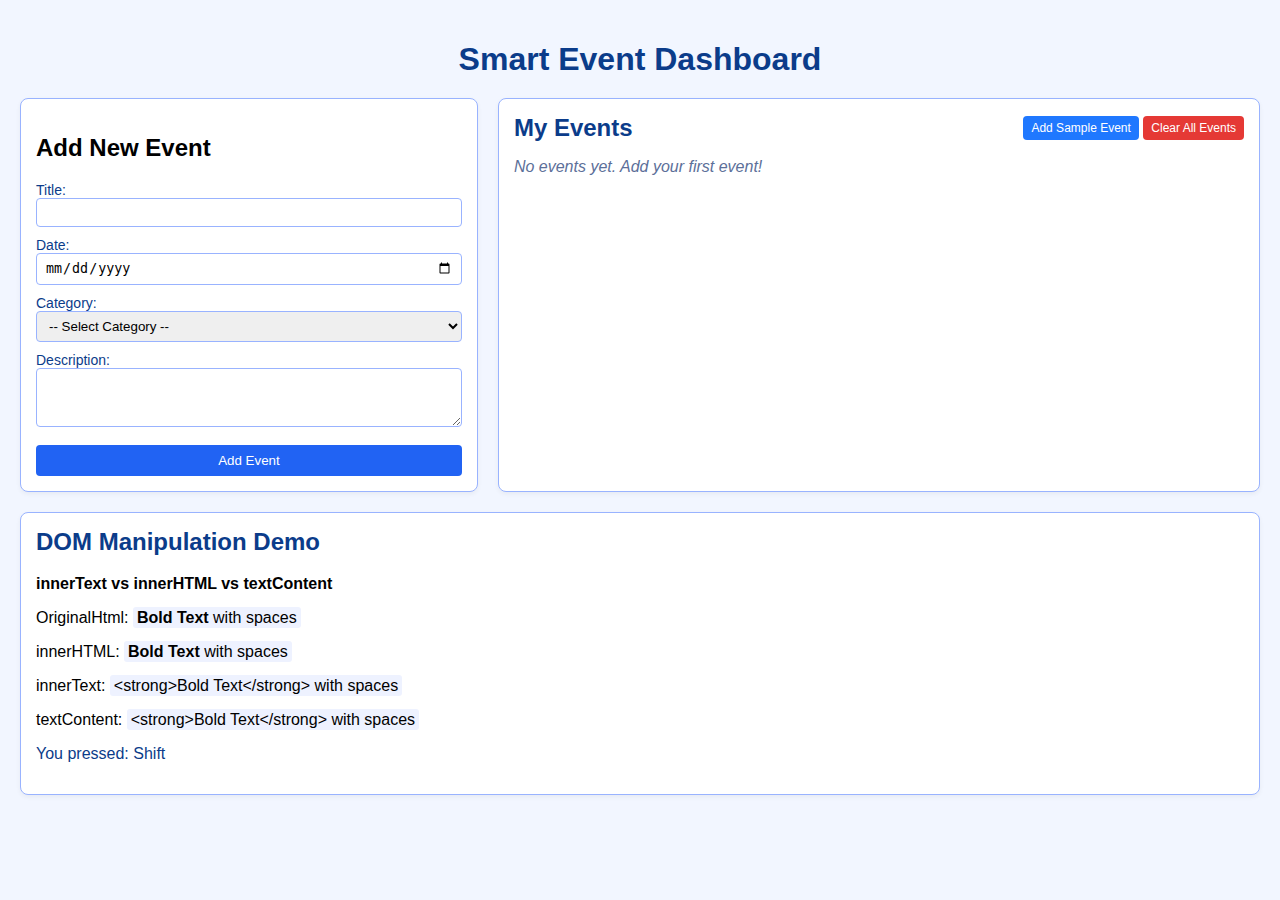
<file: index.html>
<!DOCTYPE html>
<html lang="en">
<head>
  <meta charset="UTF-8">
  <title>Smart Event Dashboard</title>
  <link rel="stylesheet" href="styles.css">
</head>
<body>
  <header>
    <h1>Smart Event Dashboard</h1>
  </header>

  <main>
    <section class="top-wrapper">
      <!-- Add New Event -->
      <div class="box" id="add-box">
        <h2>Add New Event</h2>
        <form id="eventForm">
          <label>
            Title:
            <input type="text" name="title" required>
          </label>
          <label>
            Date:
            <input type="date" name="date" required>
          </label>
          <label>
              Category:
              <select name="catogary" required>
                <option value="">-- Select Category --</option>
                <option value="Work">Work</option>
                <option value="Personal">Personal</option>
                <option value="Meeting">Meeting</option>
                <option value="Party">Party</option>
                <option value="Birthday">Birthday</option>
                <option value="Workshop">Workshop</option>
              </select>
          </label>
          <label>
            Description:
            <textarea name="discription" rows="3" required></textarea>
          </label>
          <button type="submit">Add Event</button>
        </form>
      </div>

      <!-- My Events -->
      <div class="box" id="events-box">
        <div class="events-header">
          <h2>My Events</h2>
          <div>
            <button id="addSampleBtn" type="button">Add Sample Event</button>
            <button id="clearAllBtn" type="button">Clear All Events</button>
          </div>
        </div>
        <div id="eventsContainer">
          <p class="placeholder">No events yet. Add your first event!</p>
        </div>
      </div>
    </section>

    <!-- DOM Manipulation Demo -->
    <section class="box" id="demo-box">
      <h2>DOM Manipulation Demo</h2>

      <p><strong>innerText vs innerHTML vs textContent</strong></p>

      <p>
        OriginalHtml:
        <span id="originalHtml"><strong>Bold Text</strong> with spaces</span>
      </p>
      <p>innerHTML: <span id="innerHTMLDemo"></span></p>
      <p>innerText: <span id="innerTextDemo"></span></p>
      <p>textContent: <span id="textContentDemo"></span></p>

      <p id="keyPressInfo">You pressed: Shift</p>
    </section>

    <script src="script.js"></script>
  </main>
</body>
</html>
</file>
<file: styles.css>
body {
  font-family: Arial, sans-serif;
  padding: 20px;
  margin: 0;
  background-color: #f2f6ff;          
}

h1 {
  text-align: center;
  margin-bottom: 20px;
  color: #0b3c8a;                    
}

.top-wrapper {
  display: flex;                      
  gap: 20px;
  margin-bottom: 20px;
}

.box {
  border: 1px solid #99b3ff;           
  padding: 15px;
  border-radius: 8px;
  background-color: #ffffff;
  box-shadow: 0 2px 5px rgba(0,0,0,0.05);
}

#add-box {
  width: 35%;
}

@media (max-width: 768px) {
  .top-wrapper {
    flex-direction: column;
  }

  #add-box,
  #events-box {
    width: 100%;
  }
}

#events-box {
  width: 60%;
}

#eventForm {
  display: flex;
  flex-direction: column;
  gap: 10px;
}

#eventForm label {
  display: flex;
  flex-direction: column;
  font-size: 14px;
  color: #0b3c8a;
}

#eventForm input,
#eventForm textarea,
#eventForm select {
  padding: 6px 8px;
  border-radius: 4px;
  border: 1px solid #99b3ff;
}

#eventForm button {
  margin-top: 8px;
  padding: 8px 10px;
  border-radius: 4px;
  border: none;
  background-color: #2163f3;          
  color: white;
  cursor: pointer;
}

#eventForm button:hover {
  background-color: #174bcc;         
}

.events-header {
  display: flex;
  justify-content: space-between;
  align-items: center;
  margin-bottom: 8px;
}

.events-header h2 {
  margin: 0;
  color: #0b3c8a;
}

.events-header button {
  padding: 5px 8px;
  border-radius: 4px;
  border: none;
  cursor: pointer;
  font-size: 12px;
}

#addSampleBtn {
  background-color: #1f78ff;
  color: white;
}

#addSampleBtn:hover {
  background-color: #1559ba;
}

#clearAllBtn {
  background-color: #e53935;
  color: white;
}

#clearAllBtn:hover {
  background-color: #b71c1c;
}

#eventsContainer {
  min-height: 80px;
}

.placeholder {
  color: #5c6f99;
  font-style: italic;
}

.eachCard {
  border: 1px solid #c0d0ff;
  padding: 8px;
  margin-bottom: 8px;
  background-color: #f7f9ff;          
  border-radius: 4px;
}

.eachCardTitle {
  font-weight: bold;
  color: #0b3c8a;
}

.eachCardDate {
  font-size: 13px;
  color: #42537a;
}

.eachCardCategory {
  font-size: 12px;
  color: #ffffff;
  background-color: #2163f3;
  padding: 2px 8px;
  border-radius: 999px;
  display: inline-block;
  margin-top: 4px;
}

.eachCardDesc {
  margin-top: 4px;
}

.deleteBtn {
  margin-top: 6px;
  font-size: 12px;
  padding: 4px 6px;
  border-radius: 3px;
  border: none;
  background-color: #e53935;
  color: white;
  cursor: pointer;
}

.deleteBtn:hover {
  background-color: #b71c1c;
}

#demo-box h2 {
  margin-top: 0;
  color: #0b3c8a;
}

#originalHtml,
#innerHTMLDemo,
#innerTextDemo,
#textContentDemo {
  padding: 2px 4px;
  background-color: #eef2ff;
  border-radius: 3px;
}

#keyPressInfo {
  margin-top: 10px;
  color: #0b3c8a;
}
</file>
